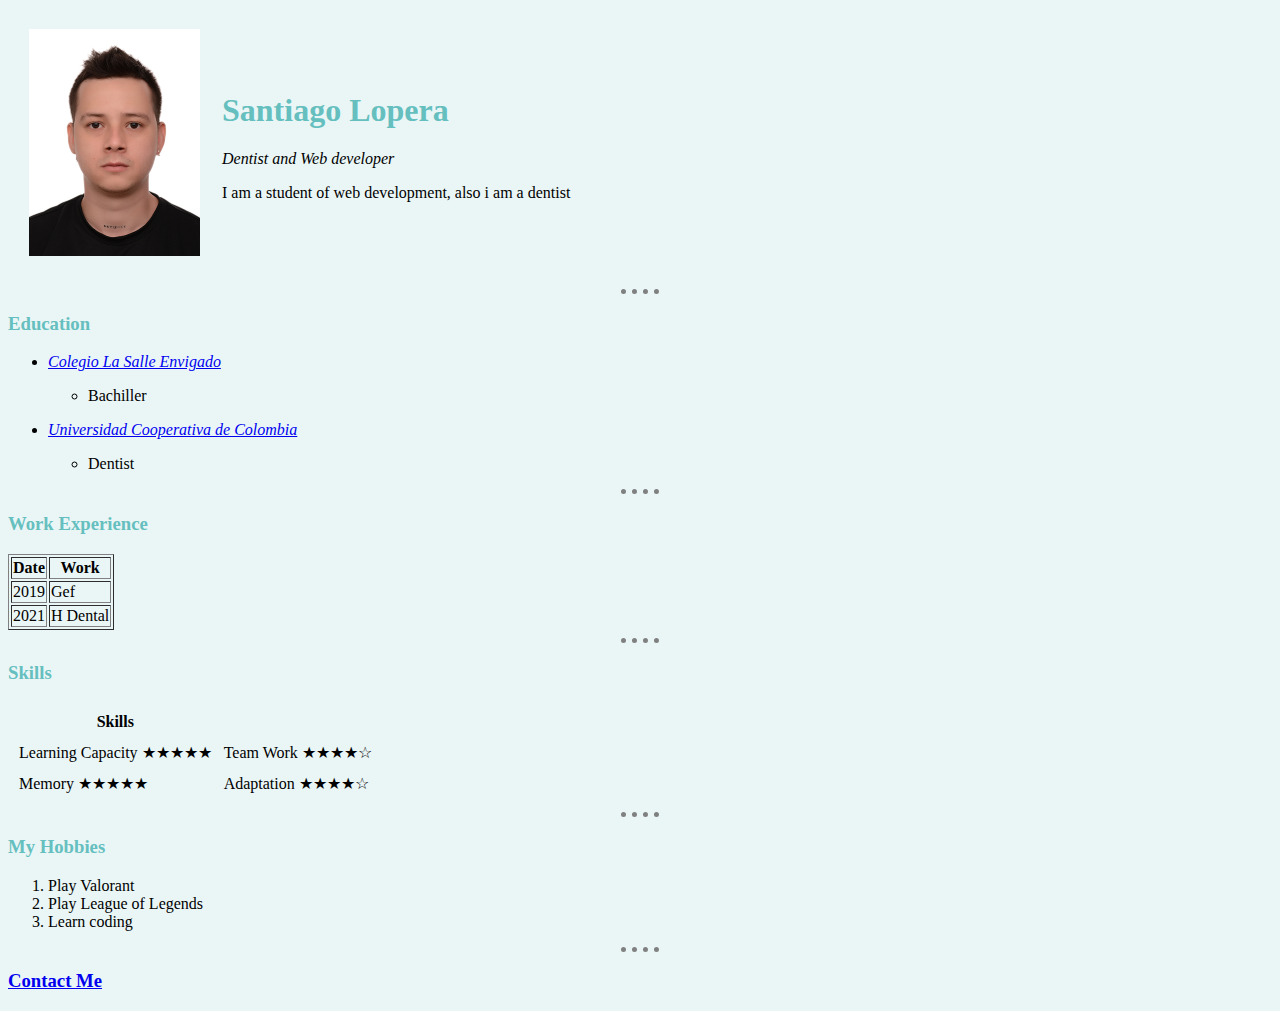
<file: index.html>
<!DOCTYPE html>
<html lang="en" dir="ltr">
  <head>
    <meta charset="utf-8" />
    <title>Santiago's Personal Site</title>
    <link rel="stylesheet" href="style.css" />
  </head>
  <body>
    <table cellspacing="20">
      <tr>
        <td>
          <img src="santiago.png" alt="santiago lopera profile picture" />
        </td>
        <td>
          <h1>Santiago Lopera</h1>
          <p><em>Dentist and Web developer</em></p>
          <p>I am a student of web development, also i am a dentist</p>
        </td>
      </tr>
    </table>
    <hr />
    <h3>Education</h3>
    <ul>
      <li>
        <p>
          <em
            ><a href="https://salleenvigado.edu.co/"
              >Colegio La Salle Envigado</a
            ></em
          >
        </p>
      </li>
      <ul>
        <li>Bachiller</li>
      </ul>
      <li>
        <p>
          <em
            ><a href="https://www.ucc.edu.co/Paginas/inicio.aspx"
              >Universidad Cooperativa de Colombia</a
            ></em
          >
        </p>
      </li>
      <ul>
        <li>Dentist</li>
      </ul>
    </ul>
    <hr />
    <h3>Work Experience</h3>
    <table border="1">
      <thead>
        <tr>
          <th>Date</th>
          <th>Work</th>
        </tr>
      </thead>
      <tbody>
        <tr>
          <td>2019</td>
          <td>Gef</td>
        </tr>
        <tr>
          <td>2021</td>
          <td>H Dental</td>
        </tr>
      </tbody>
    </table>
    <hr />
    <h3>Skills</h3>
    <table cellspacing="10">
      <thead>
        <tr>
          <th>Skills</th>
        </tr>
      </thead>
      <tbody>
        <tr>
          <td>Learning Capacity &#9733;&#9733;&#9733;&#9733;&#9733;</td>
          <td>Team Work &#9733;&#9733;&#9733;&#9733;&#9734;</td>
        </tr>
        <tr>
          <td>Memory &#9733;&#9733;&#9733;&#9733;&#9733;</td>
          <td>Adaptation &#9733;&#9733;&#9733;&#9733;&#9734;</td>
        </tr>
      </tbody>
    </table>
    <hr />
    <h3>My Hobbies</h3>
    <ol>
      <li>Play Valorant</li>
      <li>Play League of Legends</li>
      <li>Learn coding</li>
    </ol>
    <hr />
    <h3><a href="Contactme.html">Contact Me</a></h3>
  </body>
</html>
</file>
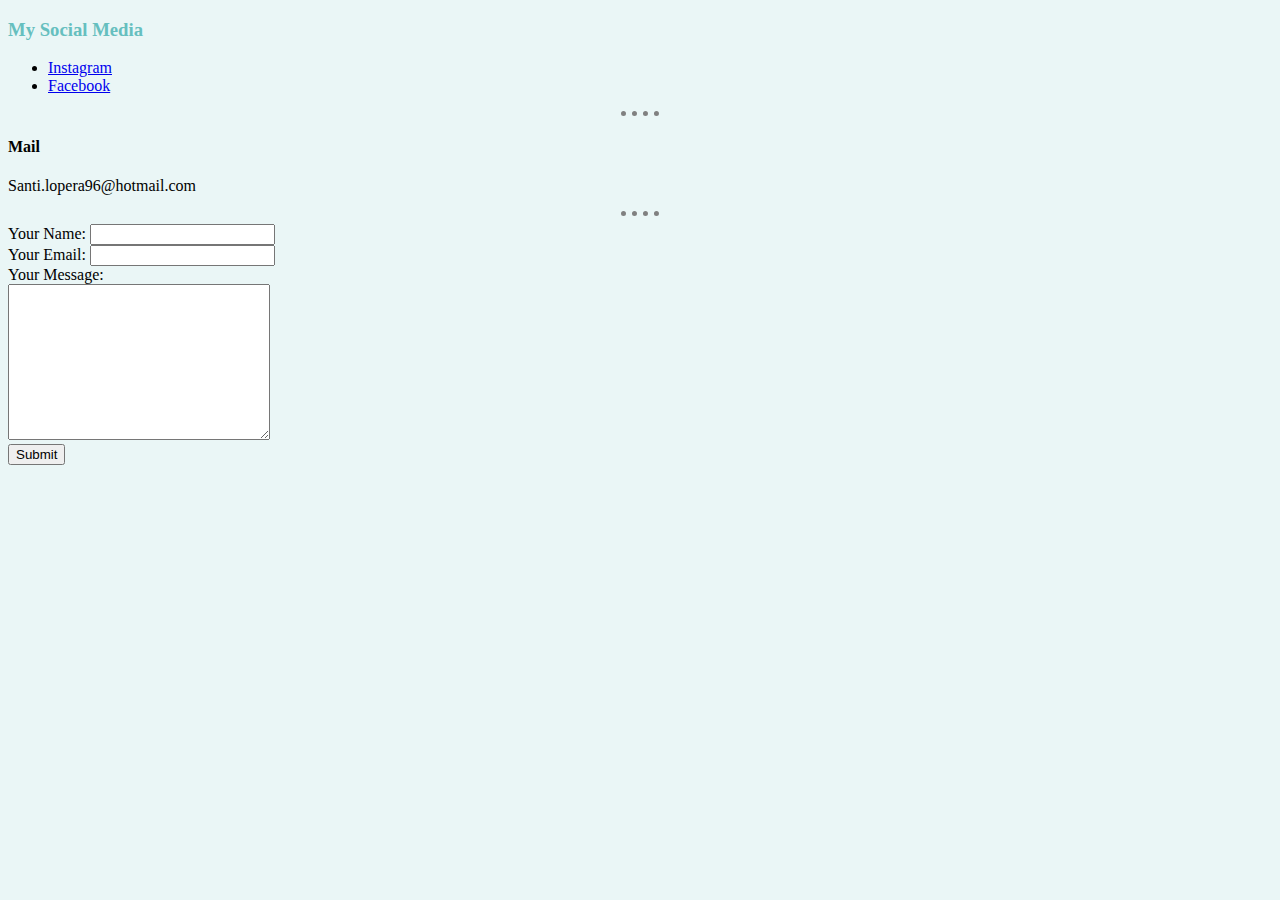
<file: Contactme.html>
<!DOCTYPE html>
<html lang="en" dir="ltr">
  <head>
    <meta charset="utf-8">
    <title>Contact Me</title>
    <link rel="stylesheet" href="style.css">
  </head>
  <body>
    <h3>My Social Media</h3>
    <ul>
      <li><a href="https://www.instagram.com/">Instagram</a></li>
      <li><a href="https://www.facebook.com/santiago.lopera.39/">Facebook</a></li>
    </ul>
      <hr>
      <h4>Mail</h4><p>Santi.lopera96@hotmail.com</p>
      <hr>
    <form  action="mailto:santi.lopera96@hotmail.com" method="post" enctype="text/plain">
      <label>Your Name:</label>
      <input type="text" name="yourName" value=""><br>
      <label>Your Email:</label>
      <input type="mail" name="yourEmail" value=""><br>
      <label>Your Message:</label><br>
      <textarea name="yourMessage" rows="10" cols="30"></textarea><br>
      <input type="submit" name="">
    </form>
  </body>
</html>
</file>
<file: style.css>
body{
  background-color: #EAF6F6;
}
hr{
  width: 3%;
  border-style: dotted none none;
  border-top-width: 5px;
  border-top-color: grey;
}
h1{
  color: #66BFBF;
}
h3{
  color: #66BFBF;
}
</file>
